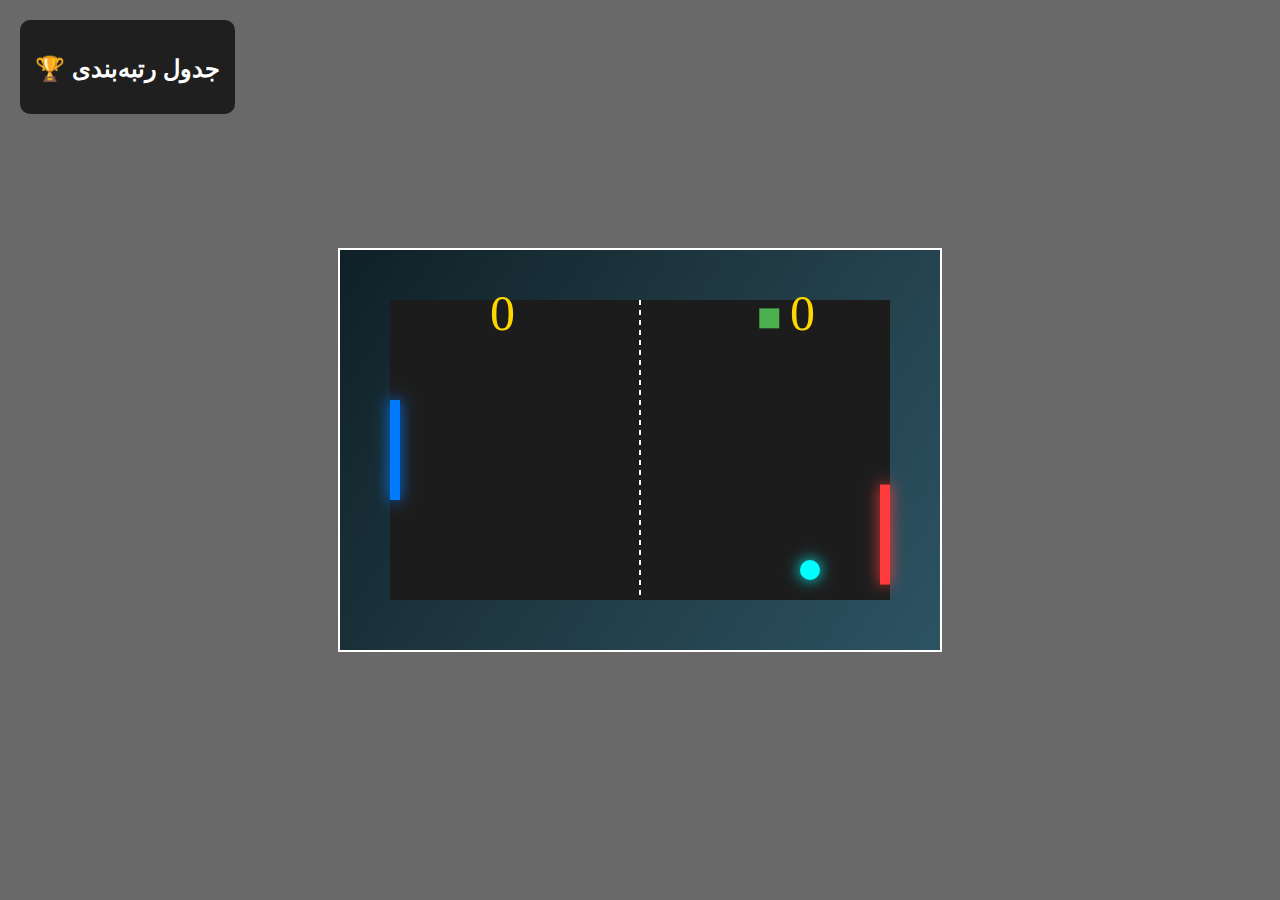
<file: index.html>
<!DOCTYPE html>
<html lang="en">
<head>
    <meta charset="UTF-8">
    <title>بازی پینگ پنگ با جاوا اسکریپت - نت کپی</title>
    <style>
        body{
            background-color: dimgray;
        }
        #pong{
            border: 2px solid #FFF;
            position: absolute;
            margin :auto;
            top:0;
            right:0;
            left:0;
            bottom:0;
        }
    </style>
</head>
<body>
   <canvas id="pong" width="600" height="400"></canvas>
   <script src="pong.js"></script>
    <div id="leaderboard">
    <h2>🏆 جدول رتبه‌بندی</h2>
    <ul id="leaderboard-list"></ul>
</div>
<style>
    #leaderboard {
        position: absolute;
        top: 20px;
        left: 20px;
        background: rgba(0, 0, 0, 0.7);
        padding: 15px;
        border-radius: 10px;
        color: white;
        font-family: Arial, sans-serif;
    }
    #leaderboard h2 {
        text-align: center;
        margin-bottom: 10px;
    }
    #leaderboard-list {
        list-style: none;
        padding: 0;
    }
    #leaderboard-list li {
        padding: 5px;
        font-size: 18px;
    }
</style>
</body>
</html>
</file>
